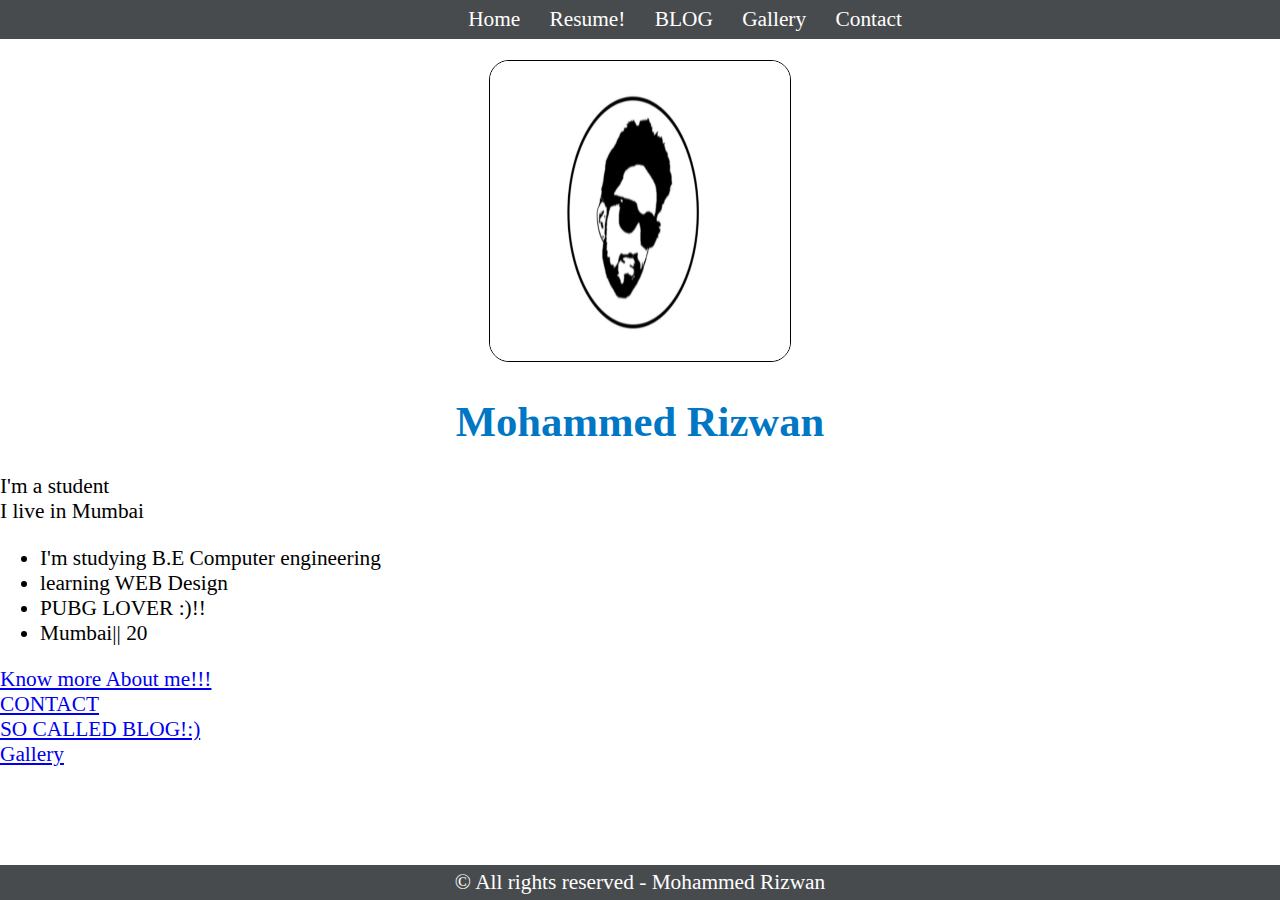
<file: index.html>
<!DOCTYPE html>
<html>
<head>
	<title>MY PAGE</title>
	<link rel="stylesheet" type="text/css" href="css/style.css" />
</head>
<body>
	<header>
		<nav>
			<ul>
				<li>
					<a href="index.html" title="About ME">Home</a>
				</li>
				<li>
					<a href="#" title="RESUME!">Resume!</a>
				</li>
				<li>
					<a href="blog.html" title="My Blog">BLOG</a>
				</li>
				<li>
					<a href="gallery.html" title="Gallery">Gallery</a>
				</li>
				<li>
					<a href="contact.html" title="Contact">Contact</a>
				</li>
			</ul>
		</nav>
	</header>

	<main>
		
	<div class="mypic">		
		<figure >
			<img src="image/name.jpg">
		</figure>

		<h1>
			Mohammed Rizwan
		</h1>
	</div>
	<P class="about">
		I'm a student <br/>
		I live in Mumbai
	</P>

	<div>
		<p>
			<ul>
				<li>
					I'm studying B.E Computer engineering
				</li>
				<li>
					learning WEB Design
				</li>
				<li>
					PUBG LOVER :)!!
				</li>
				<li>
					Mumbai|| 20
				</li>
			</ul>
		</p>
		<a href="#">Know more About me!!!</a>
	</div>
	<div>
		<a href="contact.html">CONTACT</a>
	</div>
	<div>
		<a href="blog.html">SO CALLED BLOG!:)</a>
	</div>
	<div>
		<a href="gallery.html">Gallery</a>
	</div>
	</main>

	<footer>
		<div>
			&copy; All rights reserved - Mohammed Rizwan
		</div>
	</footer>

</body>
</html>
</file>
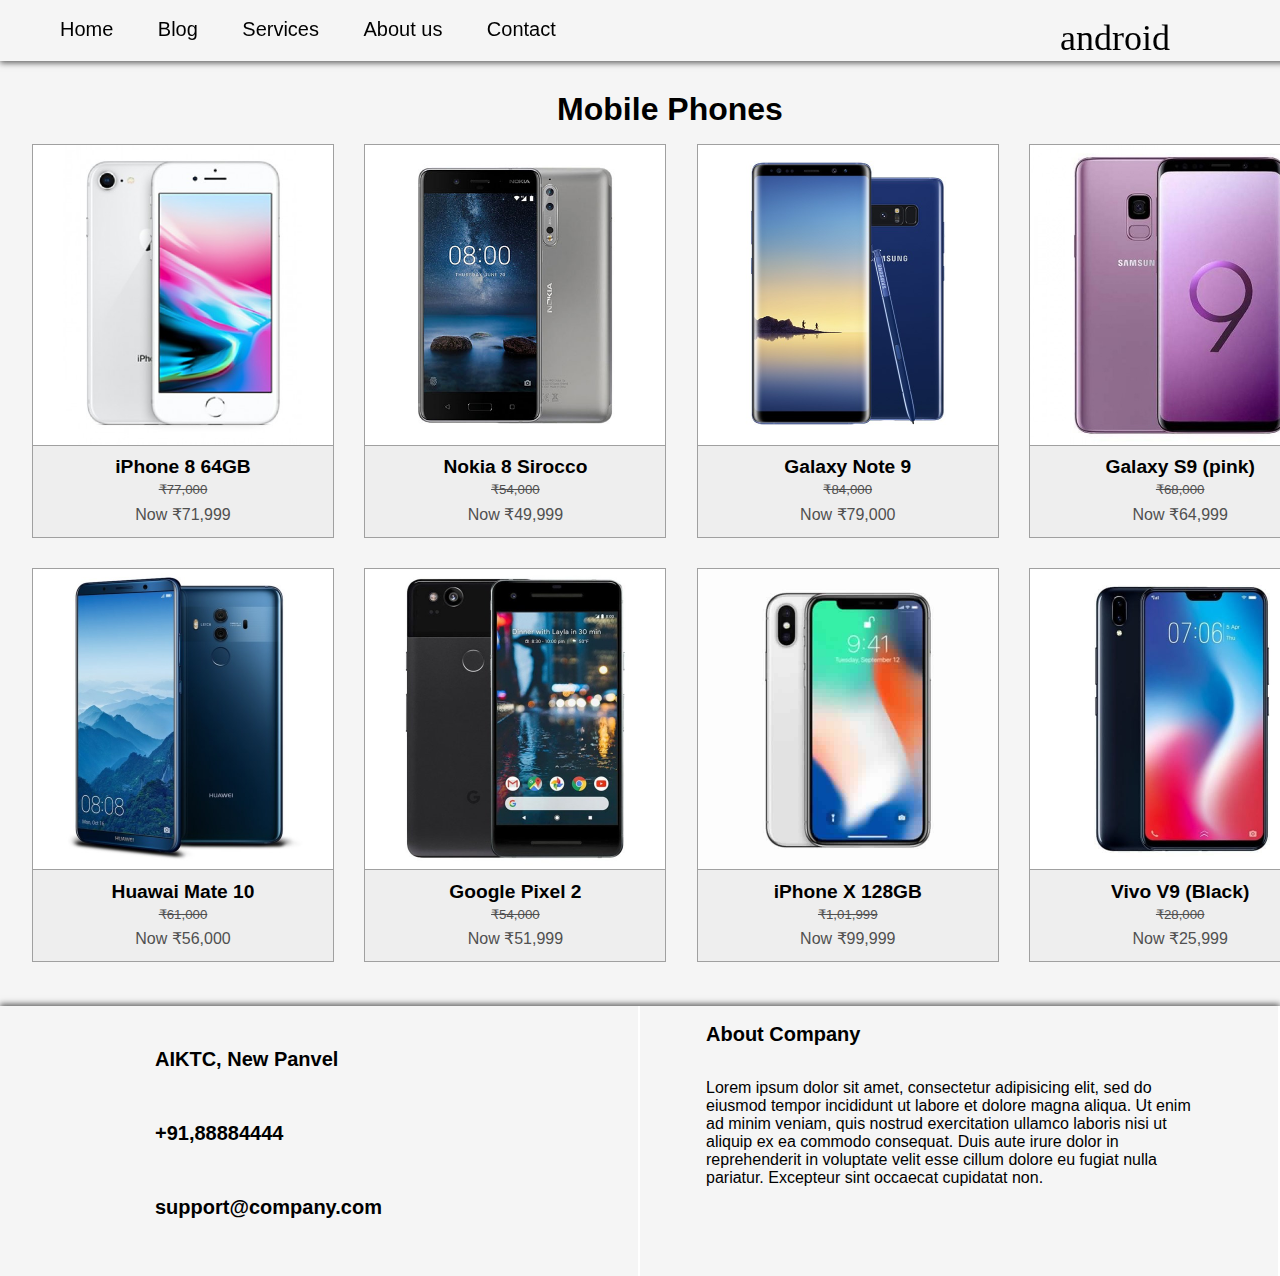
<file: WebPage/index.html>
<!DOCTYPE html>
<html> 
<head>
	<title>webPage</title>
	<link rel="stylesheet" type="text/css" href="style.css">
	<link rel="stylesheet" href="https://use.fontawesome.com/releases/v5.2.0/css/all.css" integrity="sha384-hWVjflwFxL6sNzntih27bfxkr27PmbbK/iSvJ+a4+0owXq79v+lsFkW54bOGbiDQ" crossorigin="anonymous">
</head>
<body>
	<header>
		<nav>
			<ul>
				<li><a href="#">Home</a></li>
				<li><a href="#">Blog</a></li>
				<li><a href="#">Services</a></li>
				<li><a href="#">About us</a></li>
				<li><a href="#">Contact</a></li>
				<li class="logo">android<i class="fab fa-android"></i></i></li>
			</ul>
		</nav>
	</header>
	<main>
	<div class="heading"><h1>Mobile Phones</h1></div>
	<div class="boxes">
		<div class="box1">
			<div>
			<img src="img/iphone8.jpg">
			<h3>iPhone 8 64GB</h3>
			<h5><del>&#8377;77,000</del></h5>
			<p>Now &#8377;71,999</p>
			</div>
		</div>
		<div class="box2">
			<div>
			<img src="img/nokia8.jpg">
			<h3>Nokia 8 Sirocco</h3>
			<h5><del>&#8377;54,000</del></h5>
			<p>Now &#8377;49,999</p>

			</div>
		</div>
		<div class="box3">
			<div>
			<img src="img/note9.jpg">
			<h3>Galaxy Note 9</h3>
			<h5><del>&#8377;84,000</del></h5>
			<p>Now &#8377;79,000</p>
			</div>
		</div>
		<div class="box4">
			<div>
			<img src="img/s9.jpg">
			<h3>Galaxy S9 (pink)</h3>
			<h5><del>&#8377;68,000</del></h5>
			<p>Now &#8377;64,999</p>
			</div>
		</div>
		<div class="box5">
			<div>
			<img src="img/huawaiMate10.jpg">
			<h3>Huawai Mate 10</h3>
			<h5><del>&#8377;61,000</del></h5>
			<p>Now &#8377;56,000</p></div>
		</div>
		<div class="box6">
			<div>
			<img src="img/googleP2.jpg">
			<h3>Google Pixel 2</h3>
			<h5><del>&#8377;54,000</del></h5>
			<p>Now &#8377;51,999</p></div>
		</div>
		<div class="box7">
			<div>
			<img src="img/iphoneX.jpg">
			<h3>iPhone X 128GB</h3>
			<h5><del>&#8377;1,01,999</del></h5>
			<p>Now &#8377;99,999</p></div>
		</div>
		<div class="box8">
			<div>
			<img src="img/vivoV9.jpg">
			<h3>Vivo V9 (Black)</h3>
			<h5><del>&#8377;28,000</del></h5>
			<p>Now &#8377;25,999</p></div>
		</div>
	</div>

</main>
<footer>
	<div class="grid">
		<div class="Lgrid">
			<div class="location"><i class="fas fa-map-marker-alt fa-2x"></i><span>AIKTC, New Panvel</span></div>
			<div class="phoneNo"><i class="fas fa-phone fa-2x"></i><span>+91,88884444</span></div>
			<div class="mail"><i class="far fa-envelope fa-2x"></i><span>support@company.com</span></div>
		</div>
		<div class="Rgrid">
			<div class="cHead">About Company</div>
			<div class="cBody">Lorem ipsum dolor sit amet, consectetur adipisicing elit, sed do eiusmod
			tempor incididunt ut labore et dolore magna aliqua. Ut enim ad minim veniam,
			quis nostrud exercitation ullamco laboris nisi ut aliquip ex ea commodo
			consequat. Duis aute irure dolor in reprehenderit in voluptate velit esse
			cillum dolore eu fugiat nulla pariatur. Excepteur sint occaecat cupidatat non.
			</div>
			<div class="social">
				<i class="fab fa-facebook-square fa-3x" style="margin-right: 15px"></i>
				<i class="fab fa-twitter-square fa-3x" style="margin-right: 15px"></i>
				<i class="fab fa-instagram fa-3x" style="margin-right: 15px"></i>
				<i class="fab fa-linkedin fa-3x" ></i>
			</div>
		</div>
	</div>


</footer>
</body>
</html>
</file>
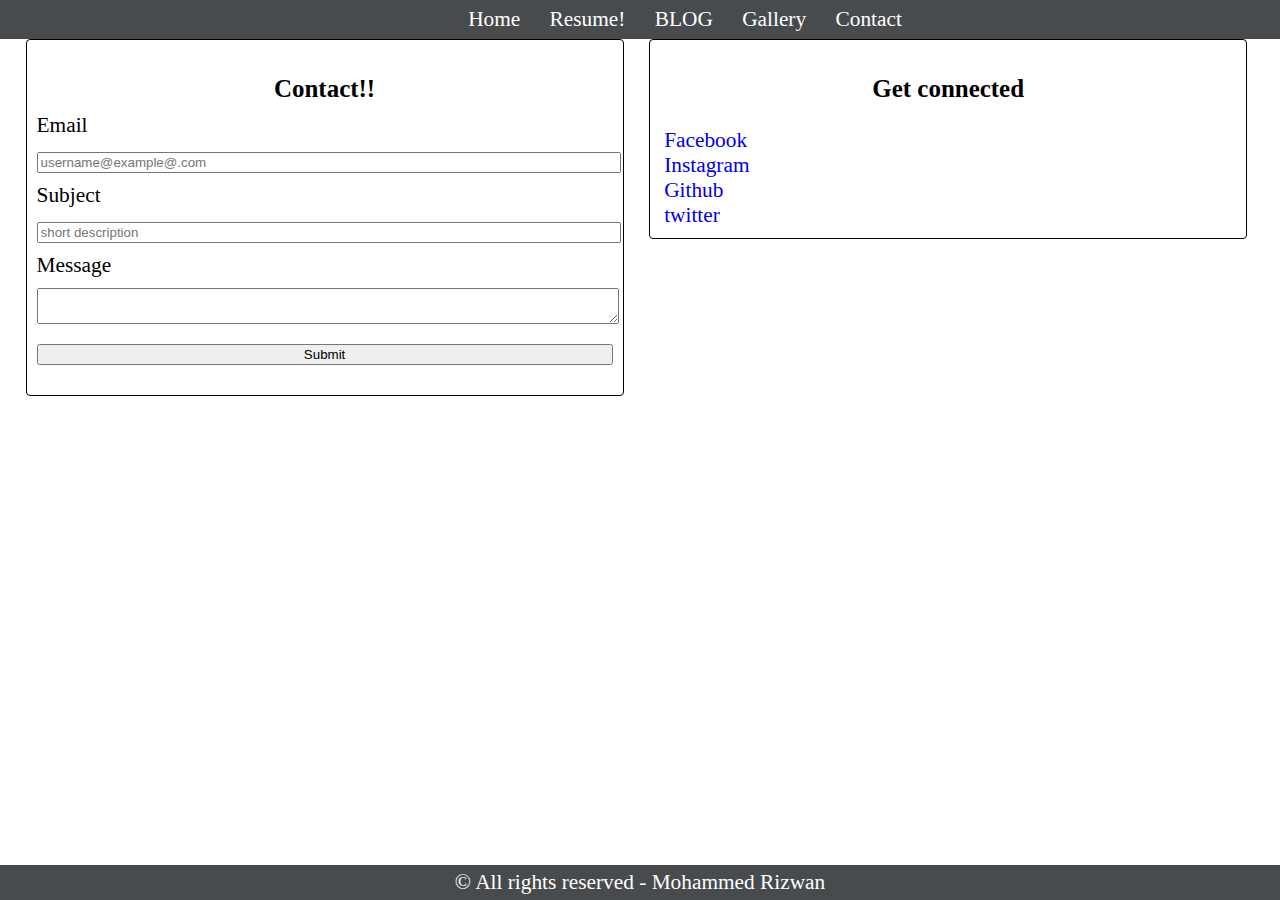
<file: contact.html>
<!DOCTYPE html>
<html>
<head>
	<title>Reach me`</title>
	<link rel="stylesheet" type="text/css" href="css/style.css" />
	<link rel="stylesheet" href="https://use.fontawesome.com/releases/v5.1.1/css/all.css" integrity="sha384-O8whS3fhG2OnA5Kas0Y9l3cfpmYjapjI0E4theH4iuMD+pLhbf6JI0jIMfYcK3yZ" crossorigin="anonymous">
</head>
<body>
	<header>
		<nav>
			<ul>
				<li>
					<a href="index.html" title="About ME">Home</a>
				</li>
				<li>
					<a href="resume.html" title="RESUME!">Resume!</a>
				</li>
				<li>
					<a href="blog.html" title="My Blog">BLOG</a>
				</li>
				<li>
					<a href="gallery.html" title="Gallery">Gallery</a>
				</li>
				<li>
					<a href="contact.html" title="Contact">Contact</a>
				</li>
			</ul>
		</nav>
	</header>

	<main>
		<div class="contact-form">
			<h3>Contact!!</h3>
			<form action="" method="post">
				<label>
					<div>
						Email
					</div>
					<input type="email" name="user-email" value="" placeholder="username@example@.com">
				</label>

				<label>
					<div>
						Subject
					</div>
					<input type="text" name="subject" value="" placeholder="short description">
				</label>

				<label>
					<div>
						Message
					</div>
					<textarea name="Message"> </textarea>
				</label>
				<input type="Submit" name="" value="Submit" placeholder="Send Message">
			</form>
		</div>

		<div class="social-media">
			<h3>Get connected</h3>
			<a href="https://facebook.com"><i class="fab fa-facebook"></i>Facebook</a><br>
			<a href="https://instagram.com"><i class="fab fa-instagram"></i>Instagram</a><br>
			<a href="https://github.com"><i class="fab fa-github"></i>Github</a><br>
			<a href="https://twitter.com"><i class="fab fa-twitter"></i>twitter</a><br>
			
			
		</div>
	</main>



	<footer>
		
		<div>
			&copy; All rights reserved - Mohammed Rizwan
		</div>
	</footer>
	<script src="JS/validate.js" type="text/javascript"></script>
</body>
</html>
</file>
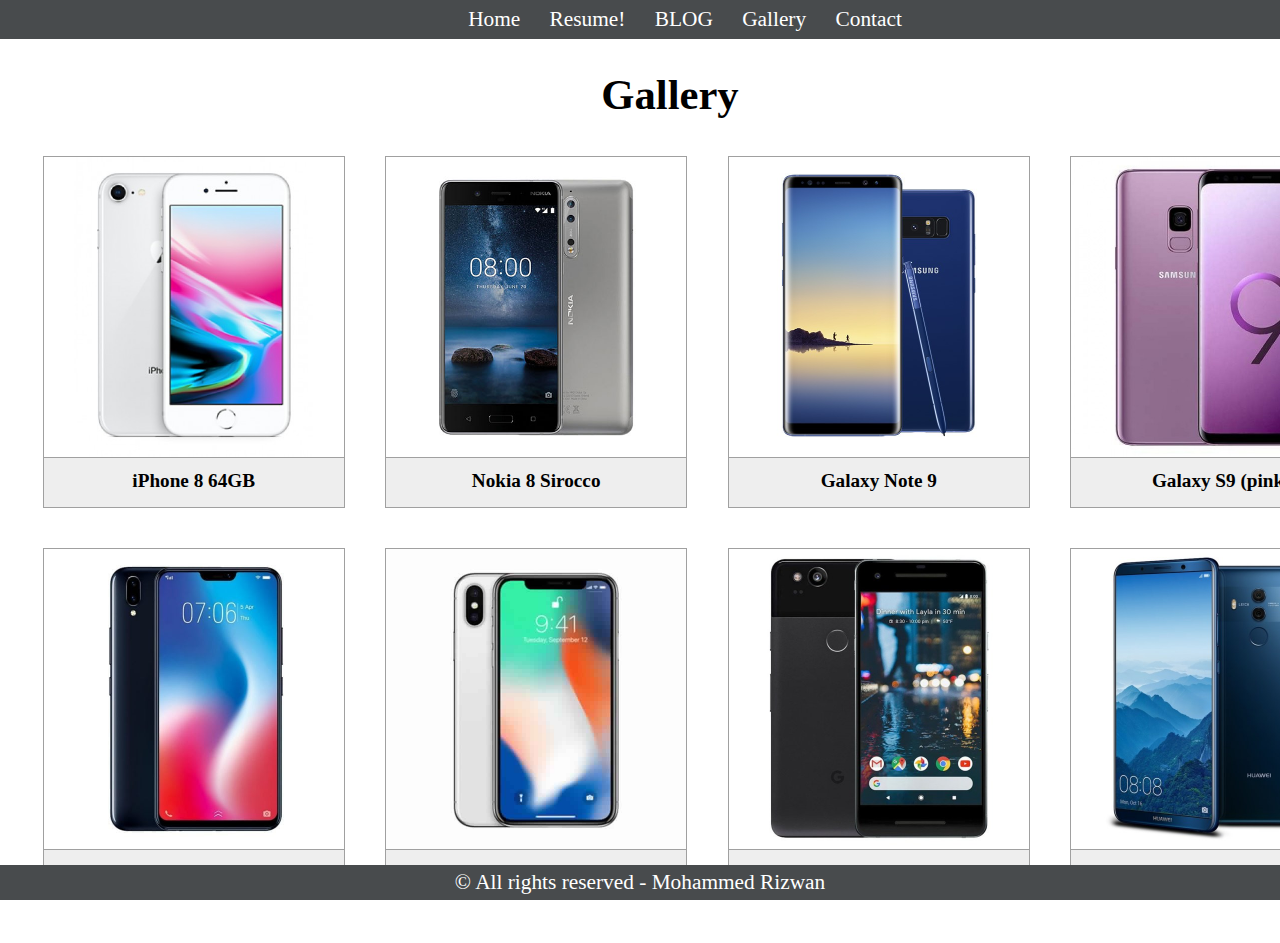
<file: gallery.html>
<!DOCTYPE html>
<html>
<head>
	<title>Reach me`</title>
	<link rel="stylesheet" type="text/css" href="css/style.css" />
</head>
<body>
	<header>
		<nav>
			<ul>
				<li>
					<a href="index.html" title="About ME">Home</a>
				</li>
				<li>
					<a href="resume.html" title="RESUME!">Resume!</a>
				</li>
				<li>
					<a href="blog.html" title="My Blog">BLOG</a>
				</li>
				<li>
					<a href="gallery.html" title="Gallery">Gallery</a>
				</li>
				<li>
					<a href="contact.html" title="Contact">Contact</a>
				</li>
			</ul>
		</nav>
	</header>

	<main>
		<div class="heading"><h1>Gallery</h1></div>
	<div class="boxes">
		<div class="box1">
			<div>
			<img src="image/iphone8.jpg">
			<h3>iPhone 8 64GB</h3>
			</div>
		</div>
		<div class="box2">
			<div>
			<img src="image/nokia8.jpg">
			<h3>Nokia 8 Sirocco</h3>
		
			</div>
		</div>
		<div class="box3">
			<div>
			<img src="image/note9.jpg">
			<h3>Galaxy Note 9</h3>
		
			</div>
		</div>
		<div class="box4">
			<div>
			<img src="image/s9.jpg">
			<h3>Galaxy S9 (pink)</h3>
			
			</div>
		</div>
		<div class="box5">
			<div>
			<img src="image/vivoV9.jpg">
			<h3>Vivo V9 (Black)</h3>
			
			</div>
		</div>
		<div class="box6">
			<div>
			<img src="image/iphoneX.jpg">
			<h3>iPhone X 128GB</h3>
			
			</div>
		</div>
		<div class="box7">
			<div>
			<img src="image/googleP2.jpg">
			<h3>Google Pixel 2</h3>
			
			</div>
		</div>
		<div class="box8">
			<div>
			<img src="image/huawaiMate10.jpg">
			<h3>Huawai Mate 10</h3>
			
			</div>
		
	</div>
 	
	</main>



	<footer>
		<div>
			&copy; All rights reserved - Mohammed Rizwan
		</div>
	</footer>

</body>
</html>
</file>
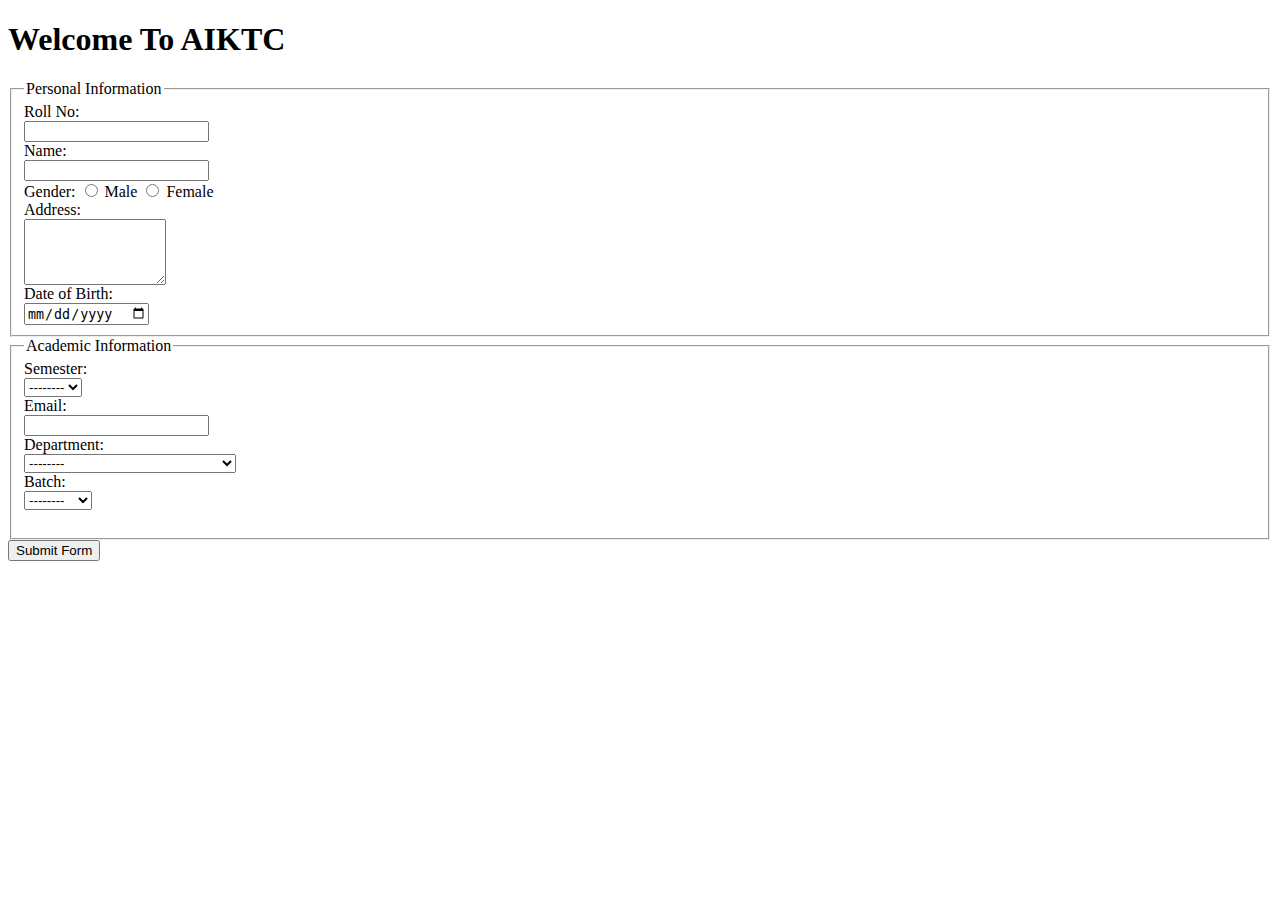
<file: registration.html>
<!DOCTYPE html>
<html>
<head>
	<title>Student Registration</title>
    <style type="text/css">
    	.form-input{
    		display: block;
    	}
    	#male,#female{ 
    		display: inline;
    	}
    	#add{
    		display: block;
    	}
		table{
			border:2px solid black;
		}
		table td{
			padding: 2px;
		}
		table tr:nth-child(odd){
			background: #ddd;
		}
    </style>
</head>
<body>
	
	<h1>
		Welcome To AIKTC	
	</h1>
	<form method="post" action="PHP/printreg.php">
	  <fieldset>
	  	<legend>Personal Information</legend>
		
		<label for="rollno">Roll No: </label>
		<input  type="text" name="rollno" id="rollno" class="form-input" required="required" value=""/>
		

		<label for="sname">Name: </label>
		<input type="text" name="sname" id="sname" class="form-input" required="required"/>
		

		<label>Gender: </label>
		<input type="radio" name="gender" id="male" value="Male" class="form-input" required="required"/>
		<label for="male">Male</label>
		<input type="radio" name="gender" id="female" value="Female" class="form-input" required="required"/>
		<label for="female">Female</label>
		

		<label for="address" id="add">Address: </label>
		<textarea cols="15" rows="4" name="address" id="address" class="form-input" required="required"></textarea>
		


		<label for="dob">Date of Birth: </label>
		<input type="date" name="dob" id="dob" class="form-input" required="required"/>
		

	 </fieldset>

	 <fieldset>
	  	<legend>Academic Information</legend>
		<label for="sem">Semester: </label>
		<select name="sem" id="sem" size="1" class="form-input" required="required">
			<option value="">--------</option>
			<option value="1">I</option>
			<option value="2">II</option>
			<option value="3">III</option>
			<option value="4">IV</option>
			<option value="5">V</option>
			<option value="6">VI</option>
			<option value="7">VII</option>
			<option value="8">VIII</option>
		</select>
		


		<label for="email">Email: </label>
		<input type="email" name="semail" id="semail" class="form-input" required="required"/>
		

		<label for="dept">Department:</label>
		<select name="dept" id="dept" class="form-input" required="required">
			<option value="">--------</option>
			<option value="CO">Computer</option>
			<option value="CE">Civil</option>
			<option value="ME">Mechanical</option>
			<option value="EE">Electrical</option>
			<option value="EXTC">Electronics  Telecommunications</option>
		</select>
		

		<label for="batch">Batch: </label>
		<select name="batch" id="batch" class="form-input" required="required">
			<option value="">--------</option>
			<option value="B1">Batch 1</option>
			<option value="B2">Batch 2</option>
			<option value="B3">Batch 3</option>
			<option value="B4">Batch 4</option>
		</select>
		<br>

		
	 </fieldset>
		<input type="submit" id="ssubmit" class="form-button" value="Submit Form">
	</form>	
	<script src="JS/jquery-3.3.1.min.js"></script>
	<script src="JS/app.js"></script>

</body>
</html>
</file>
<file: css/style.css>
body{
 	font-size: 16pt;
 	margin: 0;
 	box-sizing: border-box;
 }

header nav ul , footer{
	list-style: none;
	background-color: #484b4d;
	margin: 0;
	text-align: center;
	width: 100%;
	/*position: fixed;*/
	z-index: 999;
	
	

}

header nav ul li a {
	text-decoration: none;
	color:#ffffff;

}

header nav ul li {
	display:inline-block;
	margin-left: 10px;
	padding: 7px;

}

footer div{
	padding: 5px;
	color: #ffffff;
}

.mypic{
	
	text-align: center;
	color: #0077c5;

}

.mypic img{
	width: 25;
	border: 1px solid #000000;
	border-radius: 20px;
	width: 300px;
	height: 300px;
}



/* cpntact page */

.contact-form , .social-media{
	position: relative;
	float: left;
	width: 45%;
	margin-left: 2%;
	border: 1px solid #000;
	padding:10px;
	border-radius: 4px;

}


footer{
	position: fixed;
	width: 100%;
	bottom: 0;
	
}


.social-media i{
	display: inline;
	margin-right: 4px;
}

.social-media a{
	text-decoration: none;

}

.social-media h3, .contact-form h3{
	text-align: center;
}

.contact-form *{
	margin-bottom: 10px;
	width: 100%;
}



.heading{
	width: 1fr;
	height: 10px;
	position: relative;
	/*border-bottom: 1px solid #a0a0a0;*/
	top: 15px;
}

.heading > h1{
	position: relative;
	left:30px;
	margin:0;
	top: 16px;
	text-align: center;
	/*border-bottom: 1px solid #a0a0a0;*/
}

.boxes{
	position: relative;
	display: grid;
	grid-template-columns: 1fr 1fr 1fr 1fr;
	grid-gap: 1.9em;
	grid-row-gap:1.9em; 
	padding:2em;
    top: 3em;

}

.boxes > div {
	background-color: #eee;
	border: 1px solid #a0a0a0;
	width: auto;
	height: 350px;
	/*border-radius: 0.2em;*/

}

.boxes div div img{
	width: auto;
	height: 300px;
	position: relative;
	left:0px;
	top: 0px;
}
 
.boxes div > div{
	position: relative;
	height: 300px;
	border-bottom: 1px solid #a0a0a0;
}

.boxes div h3{
	position: relative;
	text-align: center;
	font-size: 1.2rem;
	top: -12px;
}



.boxes div:hover{
	background-color: #ccc;
}
</file>
<file: WebPage/style.css>
html{
	font-size: 16px;
}


body{
	padding: 0;
	margin: 0;
	box-sizing: border-box;
	background-color: #f5f5f5;
	font-family: sans-serif;
}

header ul{
	margin: 0;
	position: relative;
}

header nav{
	position: fixed;
	margin: 0;
	padding-left: 0;
	top: 0;
	right: 0;
	width: 100%;
	z-index:999;

}

header nav ul{
	
	background-color: #f5f5f5;
	height: 61px;
	position: fixed;
	top: 0;
	width: 100%;
	box-shadow: 0px 2px 6px #5f5f5f;
}

header nav ul li{
	display: inline-block;
	padding: 0;
	text-align: center;
	font-size:20px;

}

header nav ul li a{
	text-decoration: none;
	color: #000;
	padding: 18px 20px;
	display: inline-block;

	}

.logo {
	float: right;
	position: relative;
	right: 150px;
	top: 17px;
	font-weight: italic;
	font-size: 36px;
	font-family:"";

}

nav ul li a:hover{
	border-bottom: 4px solid black;

}



.heading{
	width: 1fr;
	height: 4em;
	position: relative;
	/*border-bottom: 1px solid #a0a0a0;*/
	top: 75px;
}

.heading > h1{
	position: relative;
	left:30px;
	margin:0;
	top: 16px;
	text-align: center;
	/*border-bottom: 1px solid #a0a0a0;*/
}

.boxes{
	position: relative;
	display: grid;
	grid-template-columns: 1fr 1fr 1fr 1fr;
	grid-gap: 1.9em;
	grid-row-gap:1.9em; 
	padding:2em;
    top: 3em;

}

.boxes > div {
	background-color: #eee;
	border: 1px solid #a0a0a0;
	width: auto;
	height: 24.5em;
	/*border-radius: 0.2em;*/

}

.boxes div div img{
	width: auto;
	height: 300px;
	position: relative;
	left:0px;
	top: 0px;
}
 
.boxes div > div{
	position: relative;
	height: 300px;
	border-bottom: 1px solid #a0a0a0;
}

.boxes div h3{
	position: relative;
	text-align: center;
	font-size: 1.2rem;
	top: -12px;
}

.boxes div h5{
	position: relative;
	top: -30px;
	text-align: center;
	color: #505050;
	font-weight: normal;
}
.boxes div p{
	color:#505050;
	position: relative;
	text-align: center;
	top: -45px;
}

.boxes div:hover{
	background-color: #ccc;
}

.grid{
	width: 100%;
	height: 270px;
	background-color: #f5f5f5;
	box-shadow: 0px -2px 6px #5f5f5f;
	position: relative;
	margin-top: 60px;
	bottom: 0px;
	display: grid;
	grid-template-columns: 1fr 1fr;
}

.grid > div{
	position: relative;
	/*background-color: lightpink;*/
	width: auto;
	display: grid;
	border-right: 2px solid #fff;
}

.grid > .Lgrid{
	grid-template-columns: 1fr;
	grid-gap: 1rem;
	padding: 2rem;
	font-weight: bold;
	font-size: 20px;
	padding-left: 7rem
}

.grid > .Rgrid{
	grid-template-columns: 1fr;
	grid-gap: 0.8rem;
	padding: 1rem;
}

.cHead{
	align-self: end;
	padding-left:50px;
	font-weight: bold;
	font-size: 20px;
	top:15px;
}

.cBody{
	grid-row: 2/4;
	padding-right: 50px;
	padding-left: 50px;
	height: 120px;
	padding-top: 20px;
}

.social{
	height: 45px;
	padding-left: 50px;
}

.location{
	position: relative;
	/*text-align: center;*/
	top: 0px;
	padding-top: 20px;
}

.phoneNo{
	position: relative;
	/*text-align: center;*/
	padding-top: 20px;
}
.mail{
	position: relative;
	padding-top: 20px;
}

.Lgrid i{
	position: relative;
	/*padding-left: 0;*/
	margin-right: 3px;
	left:30px;
}

div span{
	position: relative;
	top:-10px;
	margin-left:40px;
}

.social{
	position: relative;
    float: left;
  }

@media (max-width: 320px){
	
	.boxes{
	grid-template-columns: 1fr;
	grid-gap: 0.2em;
	grid-row-gap:1em; 
	padding:1em;
    top: 3em;

}

	.heading > h1{
		font-size: 16px;
	}

	.boxes div h3{
	font-size: 0.9rem;
	top: -12px;
}
	.boxes > div {
	width: auto;
	height: 22em;
	/*border-radius: 0.2em;*/

}
	.boxes div h5{
		font-size: 11px;
	}
	.boxes div div img{
	height: 288px;
	}

	.boxes div p{
	font-size: 13px;
	top: -45px;
}
    .boxes div > div{
    	height: 288px;
    }

    .grid{
    	grid-template-columns: 1fr;
    	font-size:12px;
    }

    .grid > .Lgrid{
    	padding-left: 1rem;
    	font-size:12px;

    }

    .grid > .Rgrid{
    	height: 420px;
    	width: 100%;
    	}

    nav ul{
    	display: none;

   	}

   	nav{
   		width: 100%;
   		height: 60px;
   		background-color: #f5f5f5;
		box-shadow: 0px 2px 6px #5f5f5f
   	}
  }
</file>
